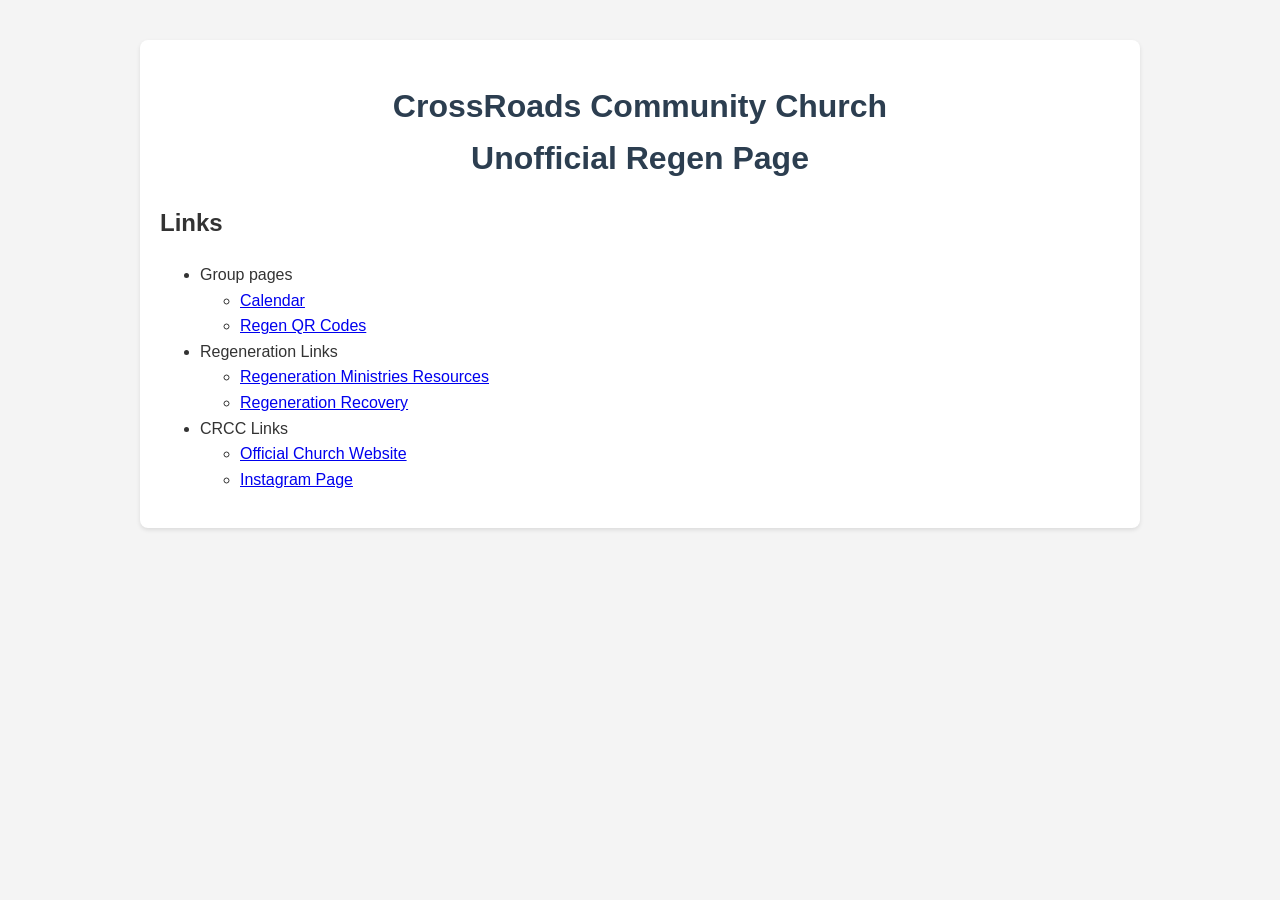
<file: index.htm>
<!DOCTYPE html>
<html lang="en">
<head>
    <meta charset="UTF-8">
    <meta name="viewport" content="width=device-width, initial-scale=1.0">
    <meta name="robots" content="noindex, nofollow">
    <link rel="stylesheet" href="style.css">
    <link rel="icon" type="image/x-icon" href="crcc-logo-regen-1.png">
    <title>CrossRoads Community Church Unofficial Regen Page</title>
    <link rel="stylesheet" type="text/css" href="https://cdn.datatables.net/1.11.5/css/jquery.dataTables.css">
</head>
<body>
    <div class="container">
        <h1>CrossRoads Community Church <br> Unofficial Regen Page</h1>
        <div>
            <h2>Links</h2>
            <ul>
                <li>Group pages</li>
                <ul>
                    <li><a href="calendar.htm">Calendar</a></li>
                    <li><a href="qrCodes.htm">Regen QR Codes</a></li>
                    <!-- <li><a href="leaders.htm">Leaders Page</a></li> -->
                </ul>
                <li>Regeneration Links</li>
                <ul>
                    <li><a href="https://regenerationministries.org/our-resources/">Regeneration Ministries Resources</a></li>
                    <li><a href="https://www.regenerationrecovery.org/">Regeneration Recovery</a></li>
                </ul>
                <li>CRCC Links</li>
                <ul>
                    <li><a href="https://crossroadscommunitychurch.net/">Official Church Website</a></li>
                    <li><a href="https://www.instagram.com/crossroadscommunitychurch/">Instagram Page</a></li>
                </ul>
            </ul>
        </div>
    </div>
</body>
</html>
</file>
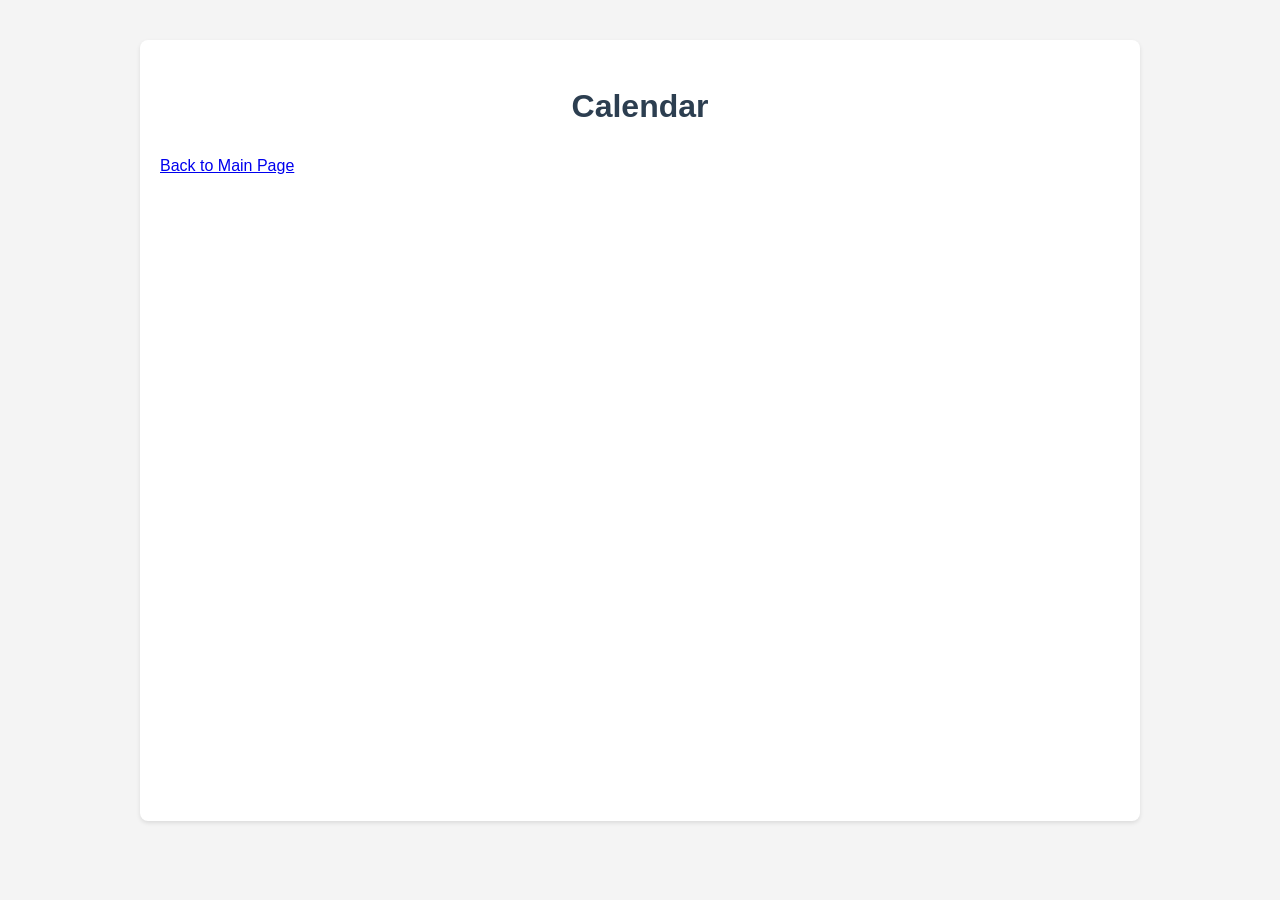
<file: calendar.htm>
<!DOCTYPE html>
<html lang="en">
<head>
    <meta charset="UTF-8">
    <meta name="viewport" content="width=device-width, initial-scale=1.0">
    <meta name="robots" content="noindex, nofollow">
    <link rel="stylesheet" href="style.css">
    <link rel="icon" type="image/x-icon" href="crcc-logo-regen-1.png">
    <title>CrossRoads Community Church Calendar</title>
</head>
<body>
    <div class="container">
        <h1>Calendar</h1>
        <p><a href="index.htm">Back to Main Page</a></p>
        <iframe src="https://calendar.google.com/calendar/embed?height=600&wkst=1&ctz=America%2FChicago&showTitle=0&showCalendars=0&showTz=0&mode=AGENDA&src=MGY1MTFmM2UxNTU0ZjE5NTRkNmMxNjBkMzYzODAzOWM2OTc1MTgwNzBkMDUxN2U3YjU2NTk4ZDExODBhYjBjMkBncm91cC5jYWxlbmRhci5nb29nbGUuY29t&color=%23795548" style="border-width:0" width="100%" height="600" frameborder="0" scrolling="no"></iframe>
    </div>
</body>
</html>
</file>
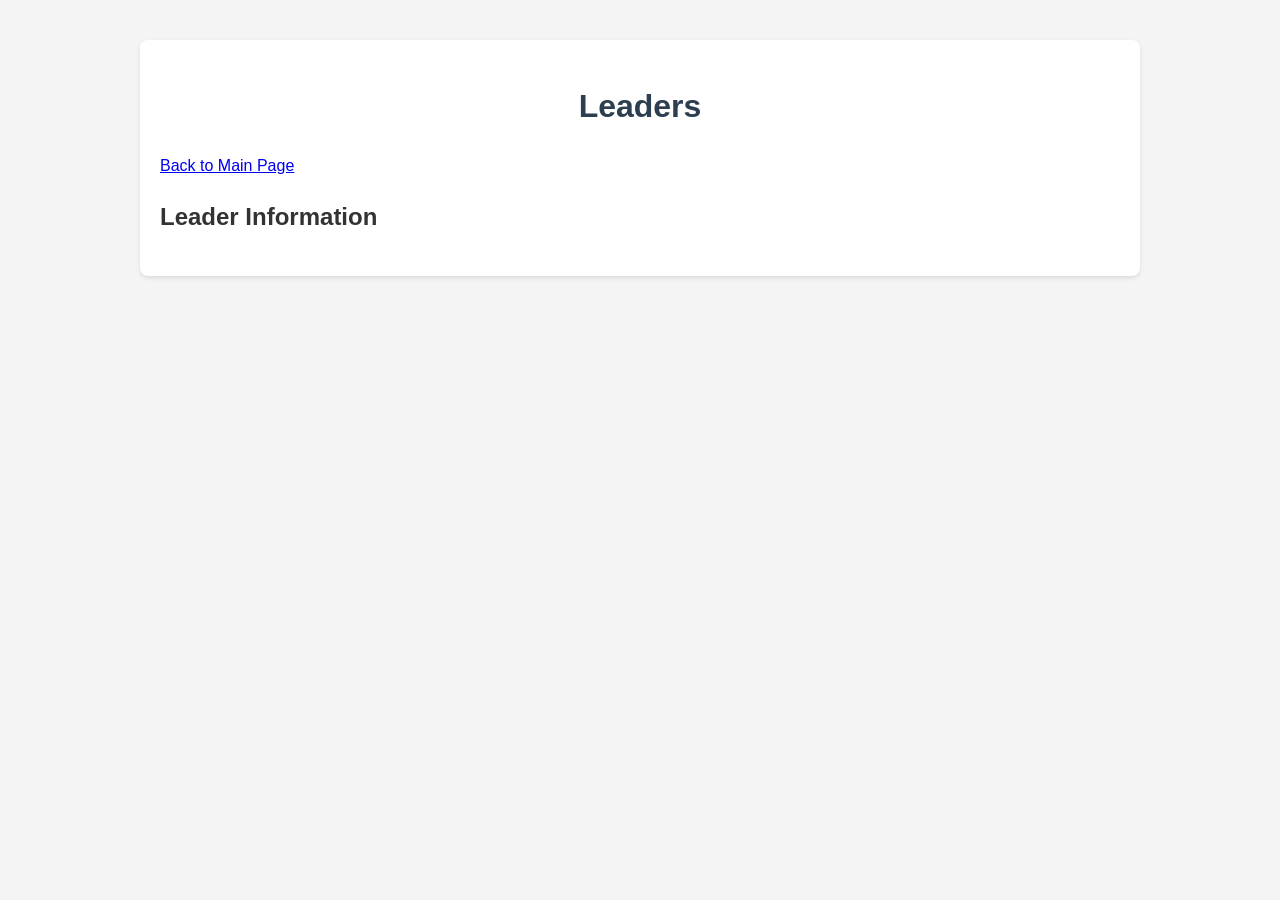
<file: leaders.htm>
<!DOCTYPE html>
<html lang="en">
<head>
    <meta charset="UTF-8">
    <meta name="viewport" content="width=device-width, initial-scale=1.0">
    <meta name="robots" content="noindex, nofollow">
    <link rel="stylesheet" href="style.css">
    <link rel="icon" type="image/x-icon" href="crcc-logo-regen-1.png">
    <title>CrossRoads Community Church Leaders Page</title>
</head>
<body>
    <div class="container">
        <h1>Leaders</h1>
        <p><a href="index.htm">Back to Main Page</a></p>
        <h2>Leader Information</h2>
    </div>
</body>
</html>
</file>
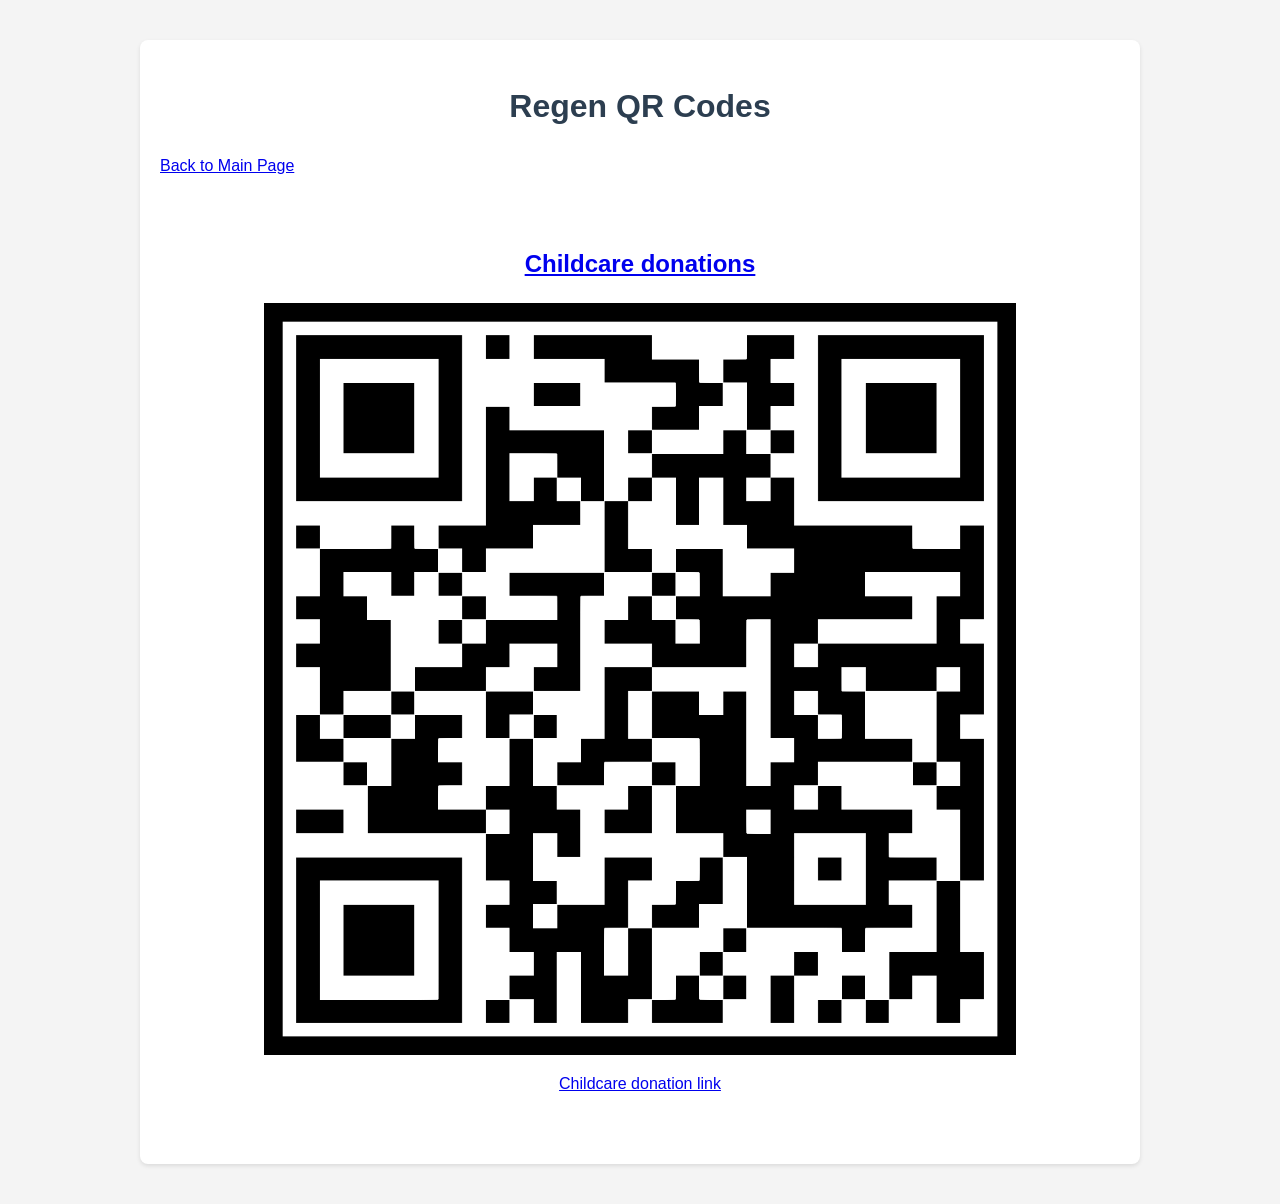
<file: qrCodes.htm>
<!DOCTYPE html>
<html lang="en">

<head>
    <meta charset="UTF-8">
    <meta name="viewport" content="width=device-width, initial-scale=1.0">
    <meta name="robots" content="noindex, nofollow">
    <link rel="stylesheet" href="style.css">
    <link rel="icon" type="image/x-icon" href="crcc-logo-regen-1.png">
    <title>CrossRoads Community Church Regen QR Codes</title>
</head>

<body>
    <div class="container">
        <h1>Regen QR Codes</h1>
        <p><a href="index.htm">Back to Main Page</a></p>
        <div class="carousel">
            <div class="slide">
                <a href="https://pushpay.com/g/98517490?src=hpp" target="_blank">
                <h2>Childcare donations</h2>
                    <img src="images/crossroads-regen-Childcare-qr.png" alt="Childcare donation link">
                <p>Childcare donation link</p>
                </a>
            </div>
            <!-- <div class="slide">
                <h2>QR Title 2</h2>
                <img src="qr2.png" alt="QR Code 2">
                <p>Caption for QR code 2</p>
            </div>
            <div class="slide">
                <h2>QR Title 3</h2>
                <img src="qr3.png" alt="QR Code 3">
                <p>Caption for QR code 3</p>
            </div> -->
        </div>
    </div>
</body>

</html>
</file>
<file: style.css>
body {
    font-family: Arial, sans-serif; /* Improve typography */
    line-height: 1.6;
    margin: 0;
    padding: 20px;
    background-color: #f4f4f4; /* Light background color */
    color: #333; /* Darker text color for readability */
}

.container {
    max-width: 960px; /* Constrain content width for better readability */
    margin: 20px auto; /* Center the content and add vertical spacing */
    padding: 20px;
    background-color: #fff; /* White background for the content area */
    border-radius: 8px; /* Slightly rounded corners */
    box-shadow: 0 2px 4px rgba(0, 0, 0, 0.1); /* Subtle shadow for depth */
}

.carousel {
  display: flex;
  overflow-x: auto;
  scroll-snap-type: x mandatory;
  -webkit-overflow-scrolling: touch;
  gap: 1rem;
  padding: 1rem 0;
}

.slide {
  flex: 0 0 100%;
  scroll-snap-align: center;
  box-sizing: border-box;
  padding: 1rem;
  text-align: center;
}

.slide img {
  max-width: 81%;
  height: auto;
  display: block;
  margin: 0 auto;
}

h1 {
    color: #2c3e50; /* A darker, more prominent color for the heading */
    text-align: center;
    margin-bottom: 20px;
}

p {
    margin-bottom: 15px;
}

hr {
    border: 0;
    height: 1px;
    background: #ccc;
    margin: 20px 0;
}

iframe {
    width: 100%; /* Make iframe responsive */
    height: 600px; /* Default height */
    border: 0; /* Ensure no default border */
}

/* Basic Responsiveness for smaller screens */
@media (max-width: 768px) {
    body {
        padding: 10px;
    }

    .container {
        margin: 10px auto;
        padding: 15px;
    }

    iframe {
        height: 400px; /* Adjust iframe height for smaller screens */
    }
}

@media (max-width: 480px) {
    h1 {
        font-size: 1.8em;
    }

    iframe {
        height: 300px; /* Further adjust iframe height for very small screens */
    }
}
</file>
